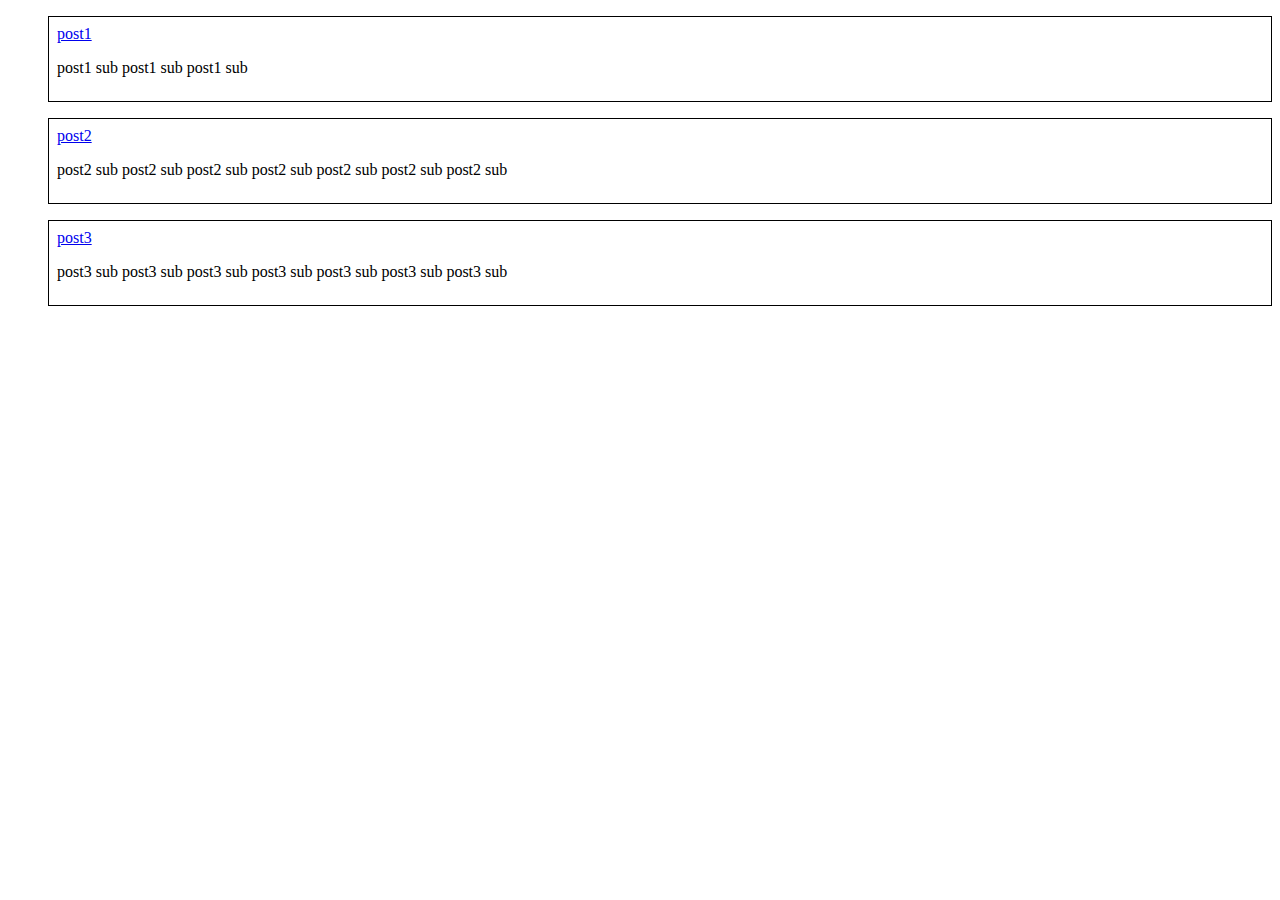
<file: blog/index.html>
<!DOCTYPE html>
<html lang="en">
<head>
  <meta charset="UTF-8">
  <meta name="viewport" content="width=device-width, initial-scale=1.0">
  <meta name="view-transition" content="same-origin" />
  <link rel="stylesheet" href="./css/index.css">
  <title>blog</title>
</head>
<body>
  <ul>
    <li class="title" style="--name: title1">
      <a href="./content/post1.html">post1</a>
      <p>post1 sub post1 sub post1 sub</p>
    </li>
    <li class="title" style="--name: title2">
      <a href="./content/post2.html">post2</a>
      <p>post2 sub post2 sub post2 sub post2 sub post2 sub post2 sub post2 sub </p>
    </li>
    <li class="title" style="--name: title3">
      <a href="./content/post3.html">post3</a>
      <p>post3 sub post3 sub post3 sub post3 sub post3 sub post3 sub post3 sub </p>
    </li>
  </ul>
</body>
</html>
</file>
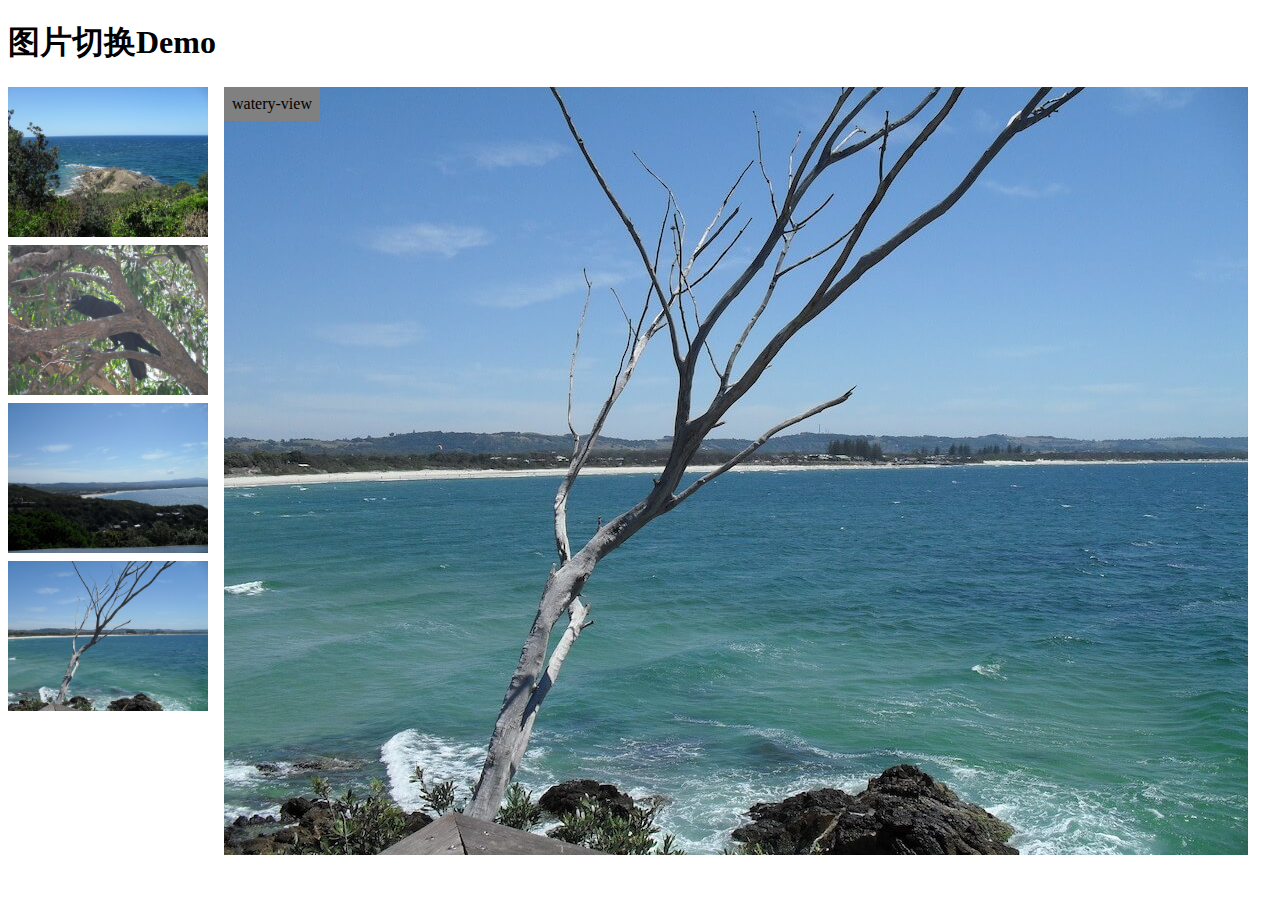
<file: imgGallery/index.html>
<!DOCTYPE html>
<html lang="en">
<head>
  <meta charset="UTF-8">
  <meta name="viewport" content="width=device-width, initial-scale=1.0">
  <link rel="stylesheet" href="index.css">
  <title>Image Gallery</title>
</head>
<body>
  <h1>图片切换Demo</h1>
  <div class="gallery">
    <div id="galleryList" class="list"></div>
    <div class="preview">
      <div id="imgTitle" class="title"></div>
      <img id="imgPreview" src="" alt="">
    </div>
  </div>
  
  <script src="index.js"></script>
</body>
</html>
</file>
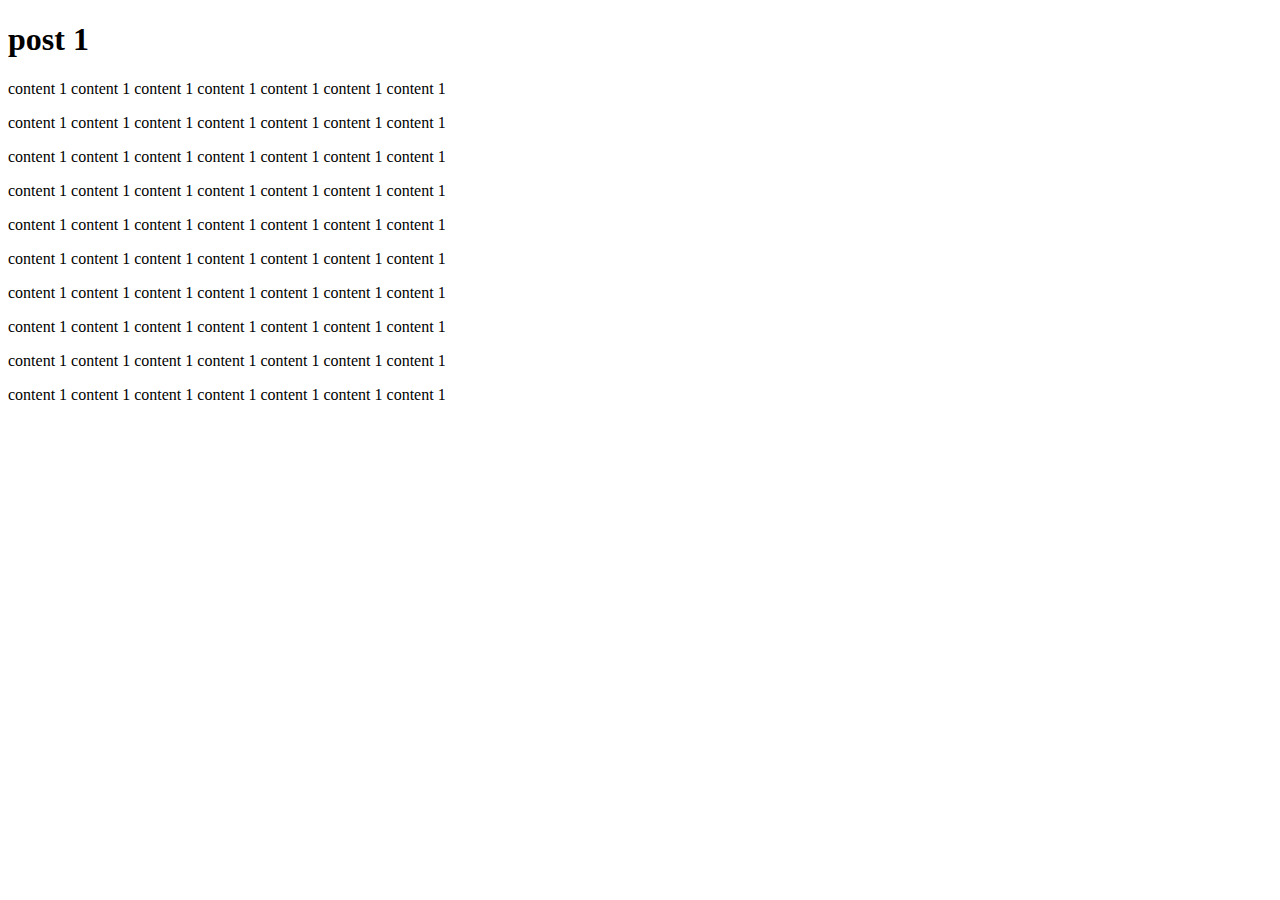
<file: blog/content/post1.html>
<!DOCTYPE html>
<html lang="en">
<head>
  <meta charset="UTF-8">
  <meta name="viewport" content="width=device-width, initial-scale=1.0">
  <meta name="view-transition" content="same-origin" />
  <link rel="stylesheet" href="../css/index.css">
  <title>post1</title>
</head>
<body>
  <h1 class="title" style="--name: title1">post 1</h1>
  <p>content 1 content 1 content 1 content 1 content 1 content 1 content 1</p>
  <p>content 1 content 1 content 1 content 1 content 1 content 1 content 1</p>
  <p>content 1 content 1 content 1 content 1 content 1 content 1 content 1</p>
  <p>content 1 content 1 content 1 content 1 content 1 content 1 content 1</p>
  <p>content 1 content 1 content 1 content 1 content 1 content 1 content 1</p>
  <p>content 1 content 1 content 1 content 1 content 1 content 1 content 1</p>
  <p>content 1 content 1 content 1 content 1 content 1 content 1 content 1</p>
  <p>content 1 content 1 content 1 content 1 content 1 content 1 content 1</p>
  <p>content 1 content 1 content 1 content 1 content 1 content 1 content 1</p>
  <p>content 1 content 1 content 1 content 1 content 1 content 1 content 1</p>
</body>
</html>
</file>
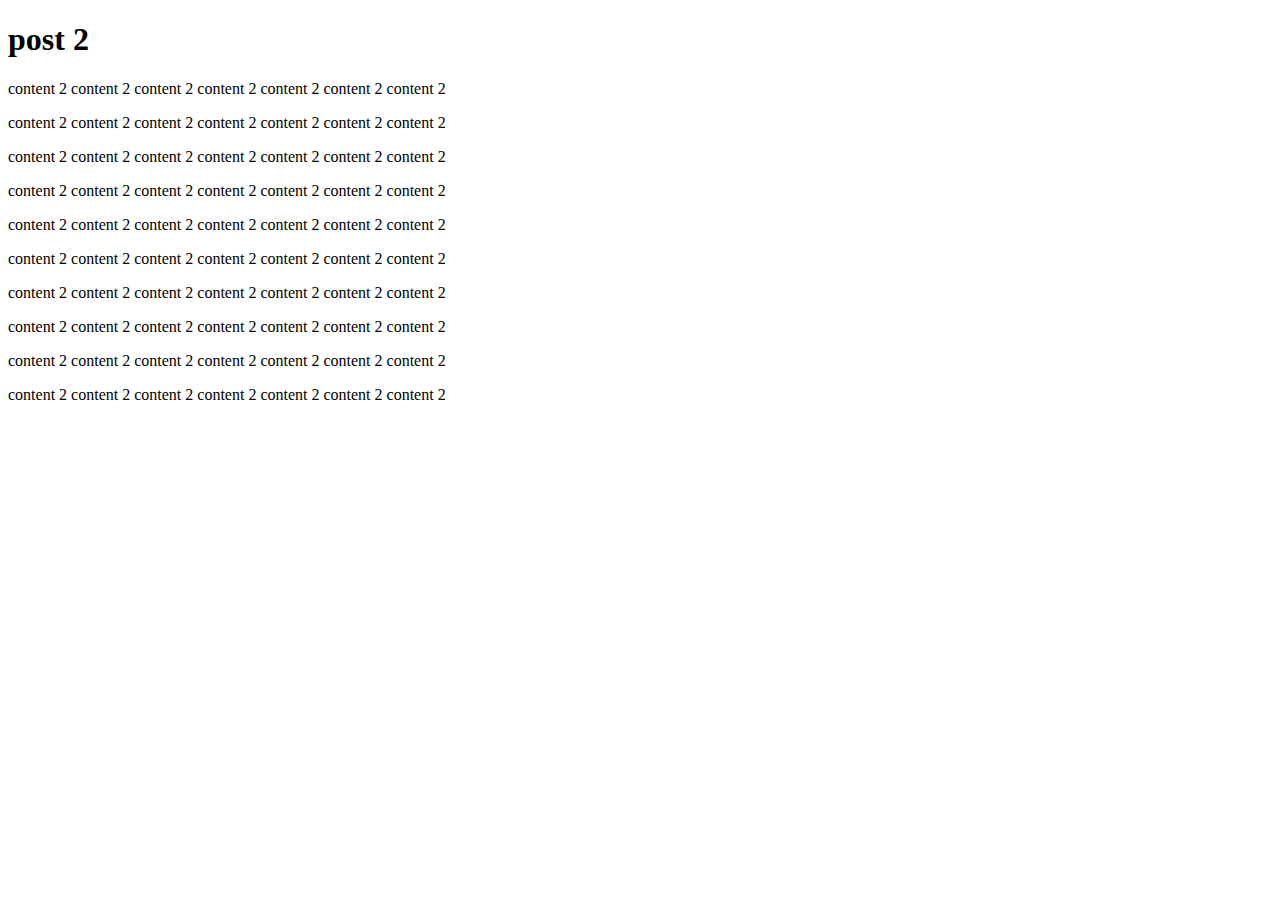
<file: blog/content/post2.html>
<!DOCTYPE html>
<html lang="en">
<head>
  <meta charset="UTF-8">
  <meta name="viewport" content="width=device-width, initial-scale=1.0">
  <meta name="view-transition" content="same-origin" />
  <link rel="stylesheet" href="../css/index.css">
  <title>post2</title>
</head>
<body>
  <h1 class="title" style="--name: title2">post 2</h1>
  <p>content 2 content 2 content 2 content 2 content 2 content 2 content 2</p>
  <p>content 2 content 2 content 2 content 2 content 2 content 2 content 2</p>
  <p>content 2 content 2 content 2 content 2 content 2 content 2 content 2</p>
  <p>content 2 content 2 content 2 content 2 content 2 content 2 content 2</p>
  <p>content 2 content 2 content 2 content 2 content 2 content 2 content 2</p>
  <p>content 2 content 2 content 2 content 2 content 2 content 2 content 2</p>
  <p>content 2 content 2 content 2 content 2 content 2 content 2 content 2</p>
  <p>content 2 content 2 content 2 content 2 content 2 content 2 content 2</p>
  <p>content 2 content 2 content 2 content 2 content 2 content 2 content 2</p>
  <p>content 2 content 2 content 2 content 2 content 2 content 2 content 2</p>
</body>
</html>
</file>
<file: blog/css/index.css>
.title {
  view-transition-name: var(--name);
}
ul li.title {
  border: 1px solid;
  margin: 16px 0;
  padding: 8px;
  list-style-type: none;
}
</file>
<file: imgGallery/index.css>
.gallery {
  display: flex;
  margin: auto;
}
.gallery .list {
  display: flex;
  flex-direction: column;
  margin-right: 16px;
}
.gallery .list img {
  width: 200px;
  margin-bottom: 8px;
}
.gallery .preview {
  height: 800px;
  width: 800px;
  position: relative;
}
.gallery .preview img {
  height: 100;
}
.gallery .preview .title {
  position: absolute;
  top: 0;
  left: 0;
  background-color: gray;
  padding: 8px;
}
</file>
